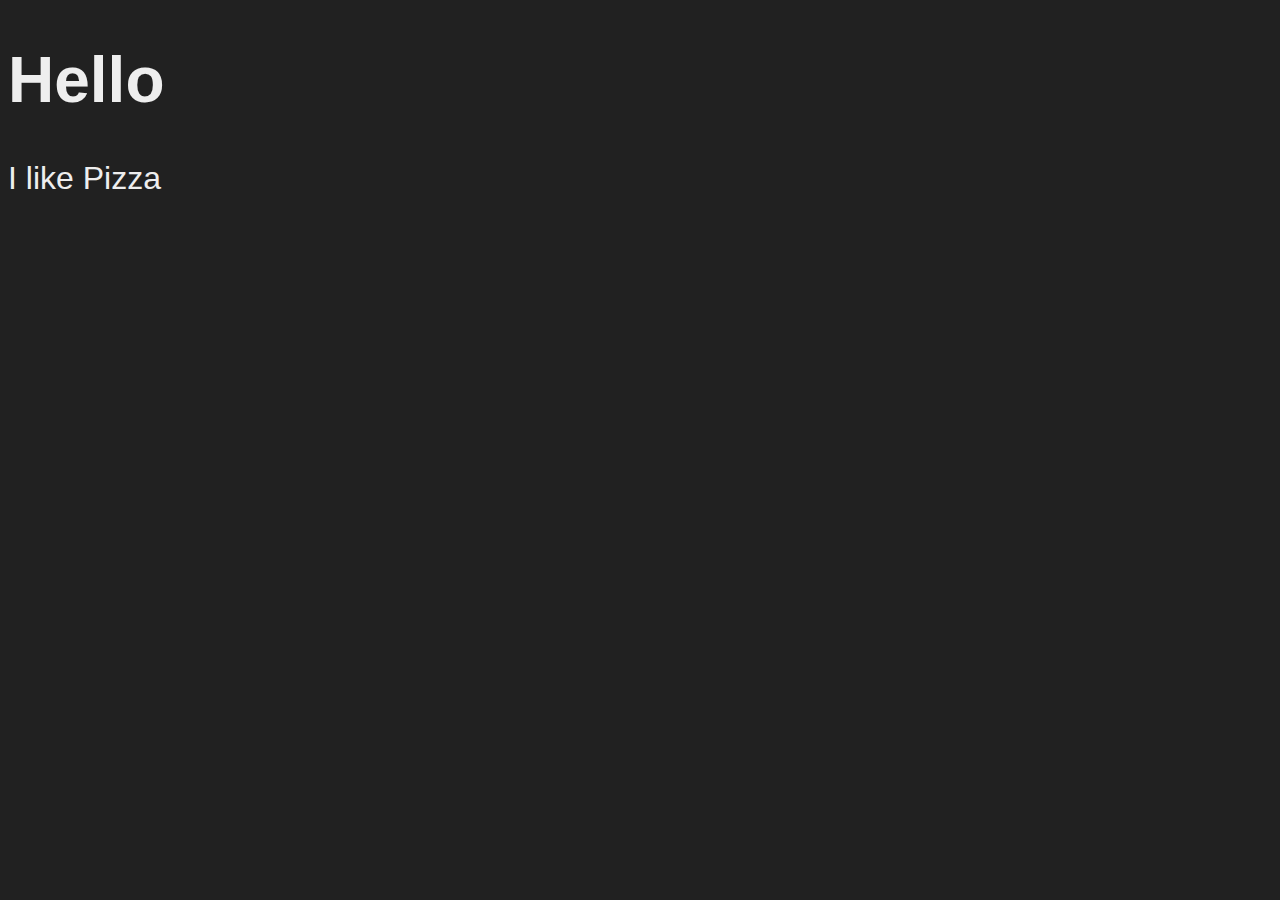
<file: 01/index.html>
<!DOCTYPE html>
<html lang="en">
<head>
    <meta charset="UTF-8">
    <meta name="viewport" content="width=device-width, initial-scale=1.0">
    <title>My Website</title>
    <link rel="stylesheet" href="style.css">
</head>
<body>
    <h1 id="myH1"></h1>
    <p id="myP"></p>
    <script src="app.js"></script>
</body>
</html>
</file>
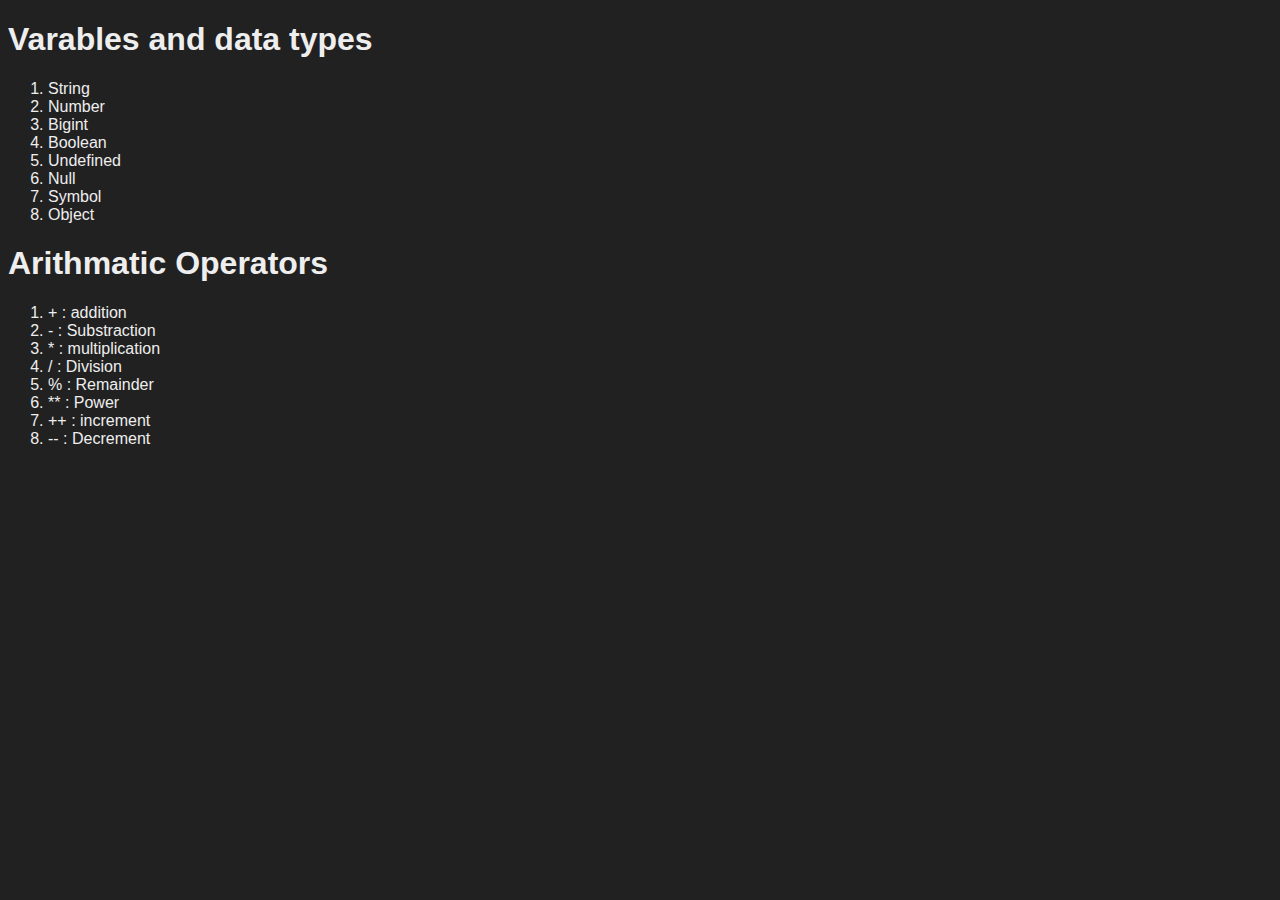
<file: 02/index.html>
<!DOCTYPE html>
<html lang="en">
<head>
    <meta charset="UTF-8">
    <meta name="viewport" content="width=device-width, initial-scale=1.0">
    <title>variables</title>
    <link rel="stylesheet" href="style.css">
</head>
<body>
    
    <script src="index.js"></script>
</body>
</html>
</file>
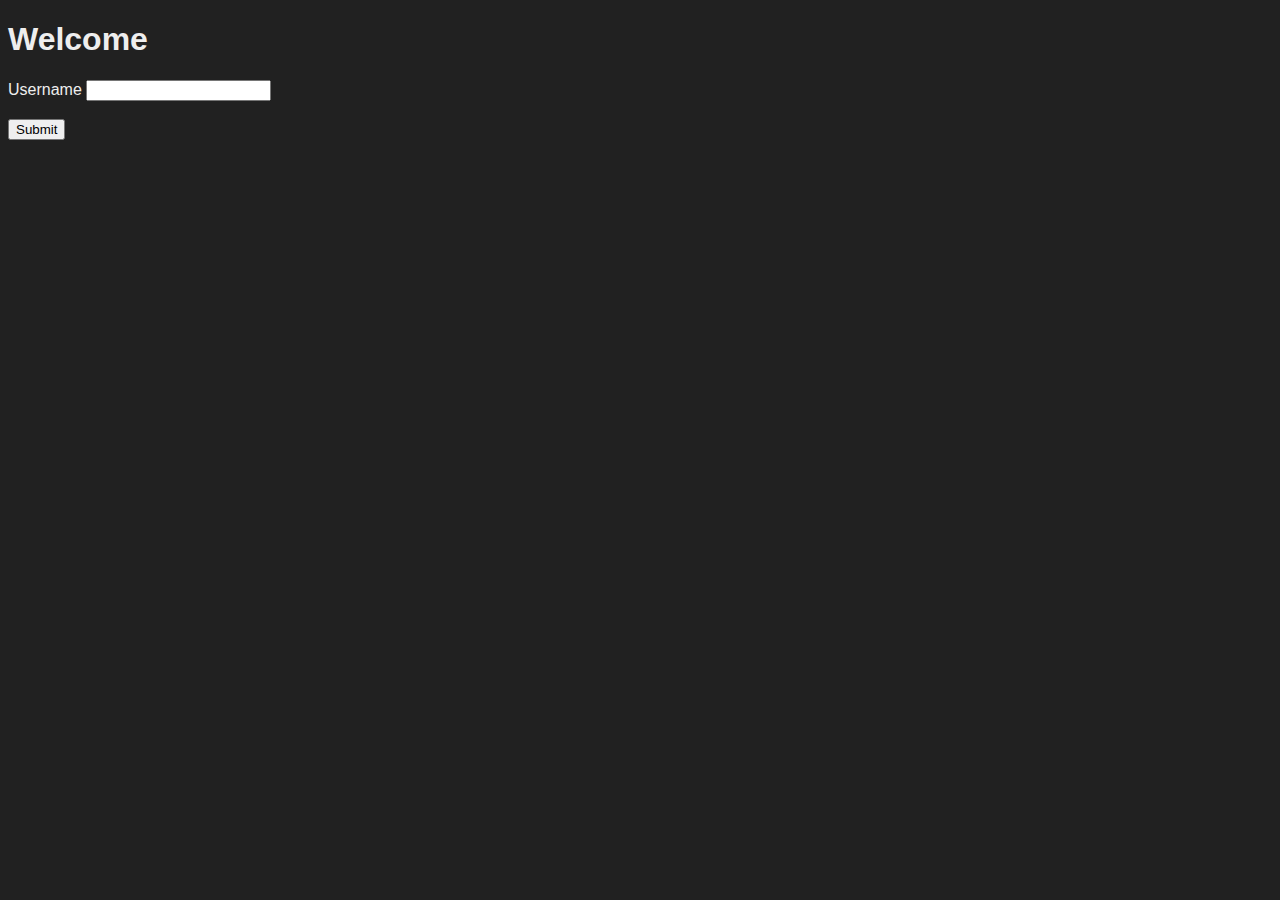
<file: 03/index.html>
<!DOCTYPE html>
<html lang="en">
<head>
    <meta charset="UTF-8">
    <meta name="viewport" content="width=device-width, initial-scale=1.0">
    <title>Accept User Input</title>
    <link rel="stylesheet" href="style.css">
</head>
<body>
    <h1>Welcome</h1>

    <label for="myText">Username</label>
    <input type="text" id="myText"><br><br>
    <button id="mySubmit">Submit</button>

    <script src="index.js"></script>
</body>
</html>
</file>
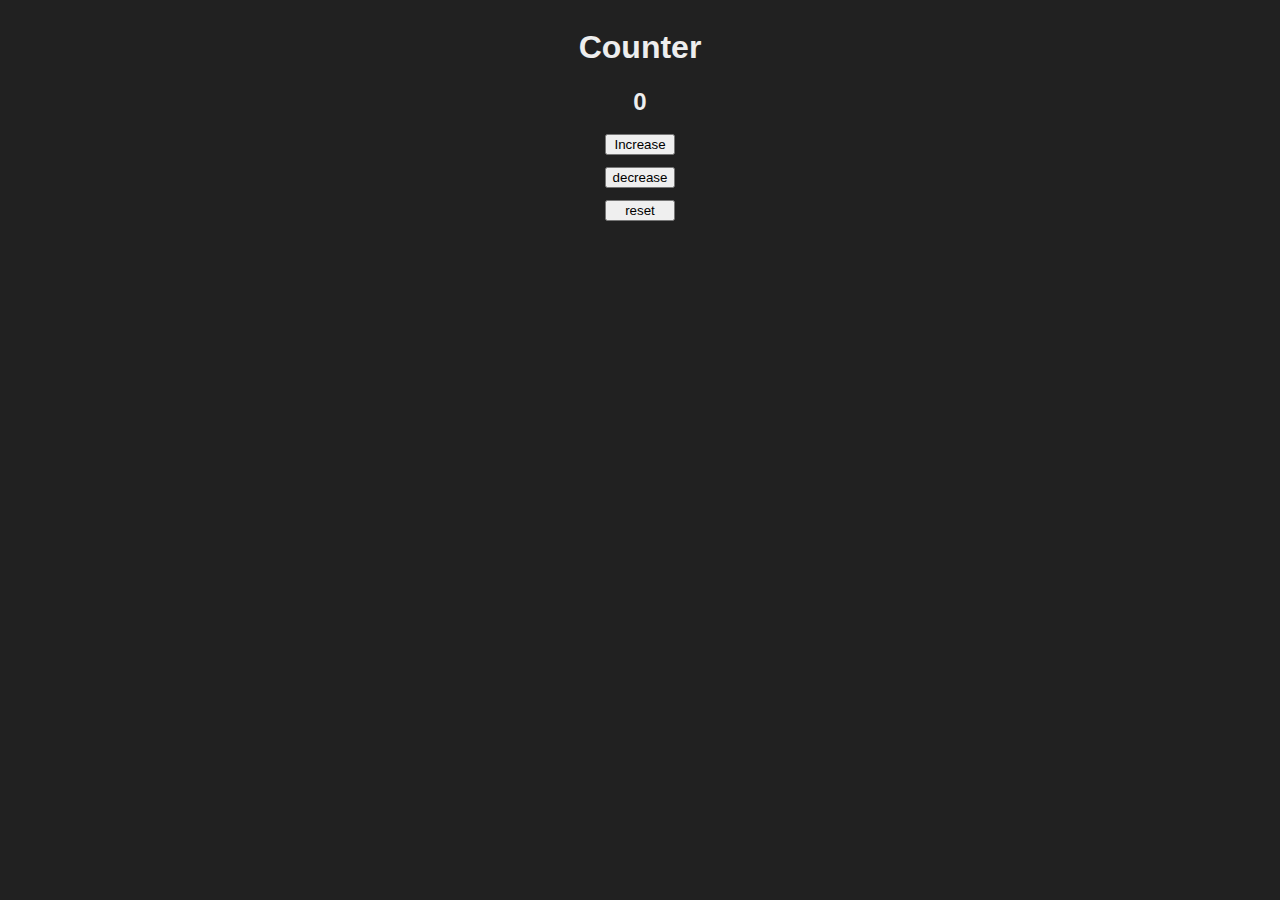
<file: 04/index.html>
<!DOCTYPE html>
<html lang="en">
<head>
    <meta charset="UTF-8">
    <meta name="viewport" content="width=device-width, initial-scale=1.0">
    <title>Counter</title>
    <link rel="stylesheet" href="style.css">
</head>
<body>
    <h1>Counter</h1>
    <label id="countLabel">0</label> <br>
    <div class="btncontainer">
        <button id="increase">Increase</button>
        <button id="decrease">decrease</button>
        <button id="reset">reset</button>


    </div>



    <script src="index.js"></script>
</body>
</html>
</file>
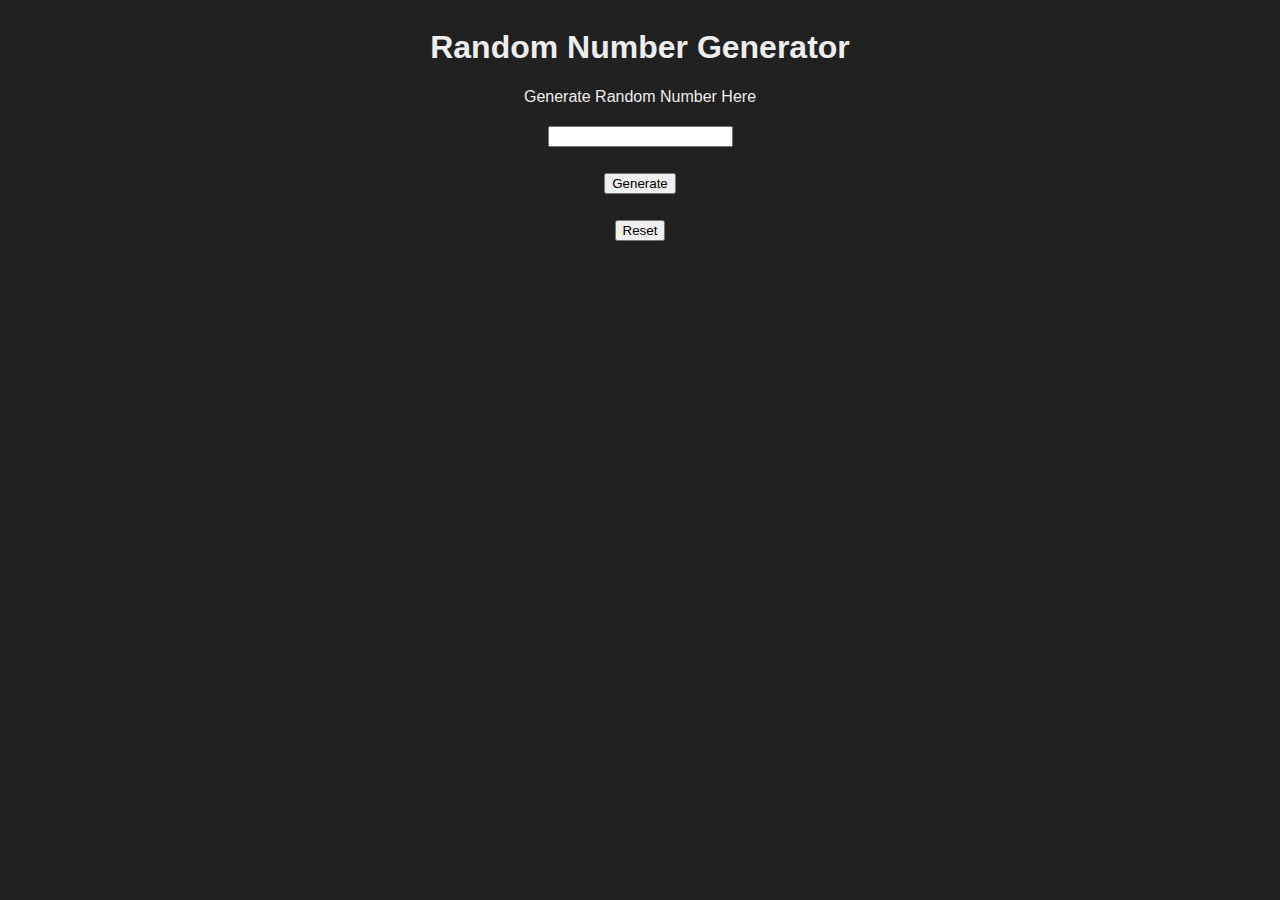
<file: 05/index.html>
<!DOCTYPE html>
<html lang="en">
<head>
    <meta charset="UTF-8">
    <meta name="viewport" content="width=device-width, initial-scale=1.0">
    <title>Random Number Generator</title>
    <link rel="stylesheet" href="style.css">
</head>
<body>
    <h1>Random Number Generator</h1>
    <label id="randomNum">Generate Random Number Here</label>
    <div class="container">
        <input type="number" name="upper limit" id="upperLimit"> <br>
        <button id="generate" type="submit">Generate</button> <br>
        <button id="reset">Reset</button>


    </div>


    <script src="index.js"></script>
</body>
</html>
</file>
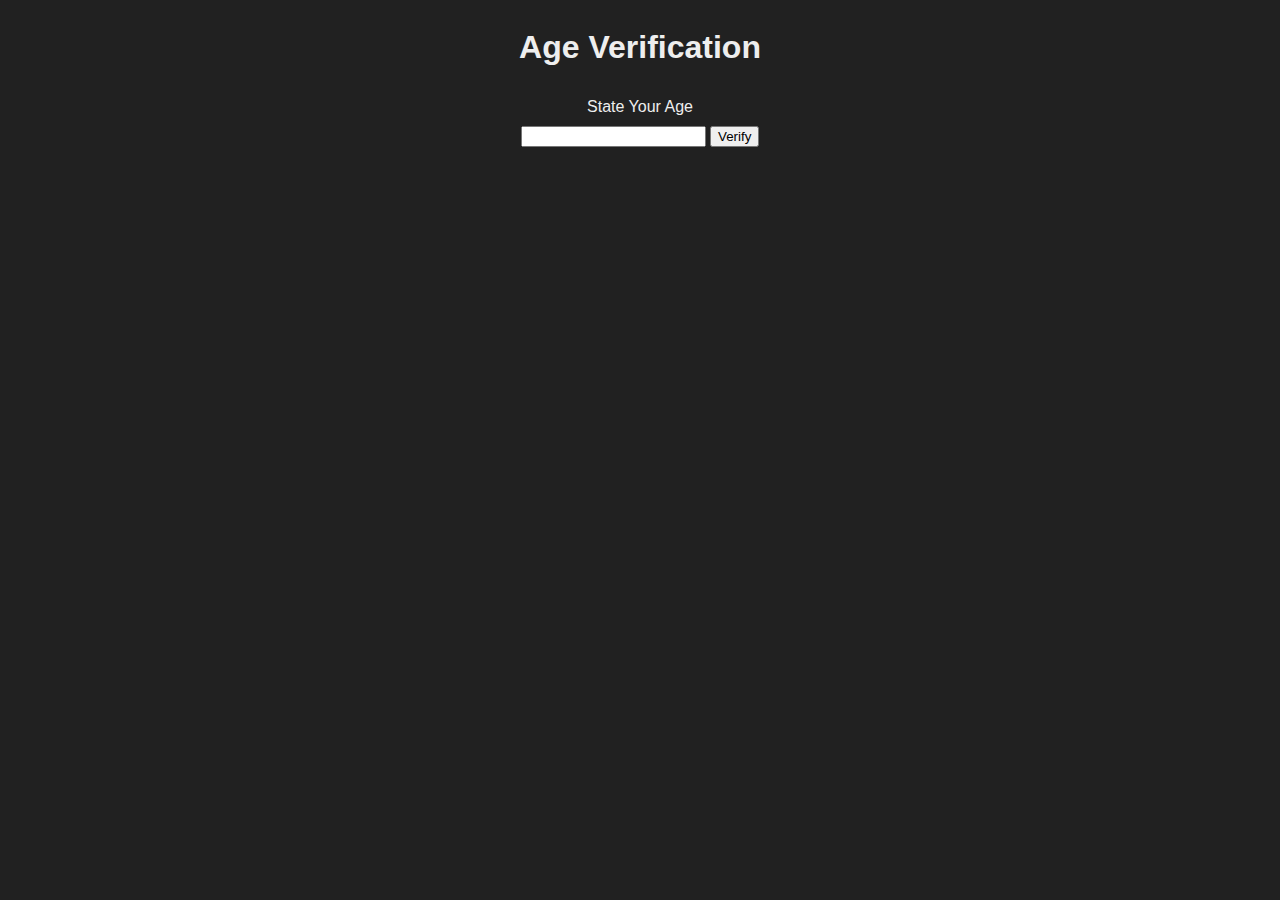
<file: 06/index.html>
<!DOCTYPE html>
<html lang="en">
<head>
    <meta charset="UTF-8">
    <meta name="viewport" content="width=device-width, initial-scale=1.0">
    <title>Age Verification</title>
    <link rel="stylesheet" href="style.css">
</head>
<body>
    <h1>Age Verification</h1>

    <label>State Your Age</label>
    <div class="container">
        <input type="number" name="age" id="age">
        <button id="btn">Verify</button>
        <p id="message"></p>

    </div>

    
    <script src="index.js"></script>
</body>
</html>
</file>
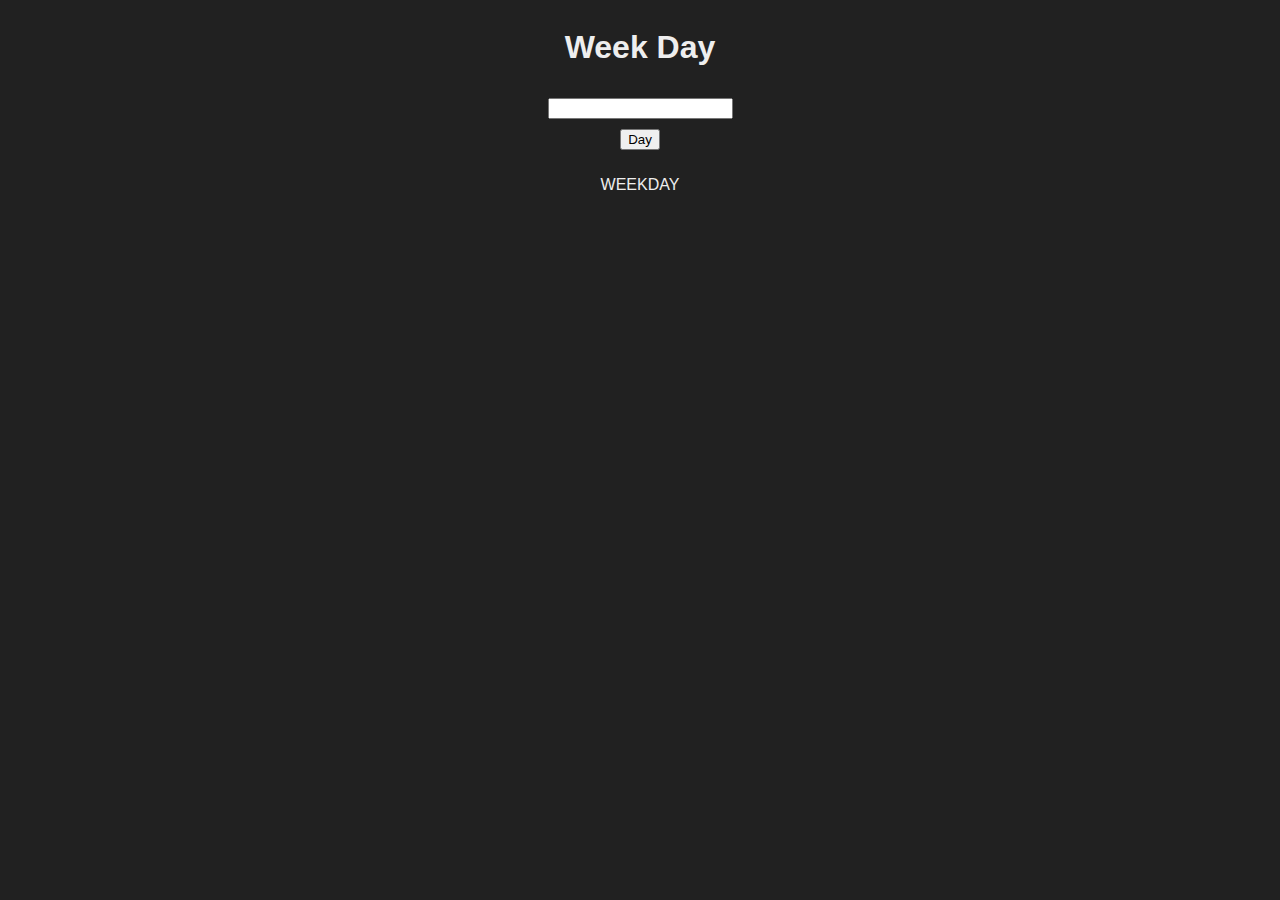
<file: 07/index.html>
<!DOCTYPE html>
<html lang="en">
<head>
    <meta charset="UTF-8">
    <meta name="viewport" content="width=device-width, initial-scale=1.0">
    <title>WeekDay</title>
    <link rel="stylesheet" href="style.css">
</head>
<body>
    <h1> Week Day</h1>
    <input type="number" id="weekDay">
    <button id="day">Day</button>
    <p id="result"></p>
    <script src="index.js"></script>
</body>
</html>
</file>
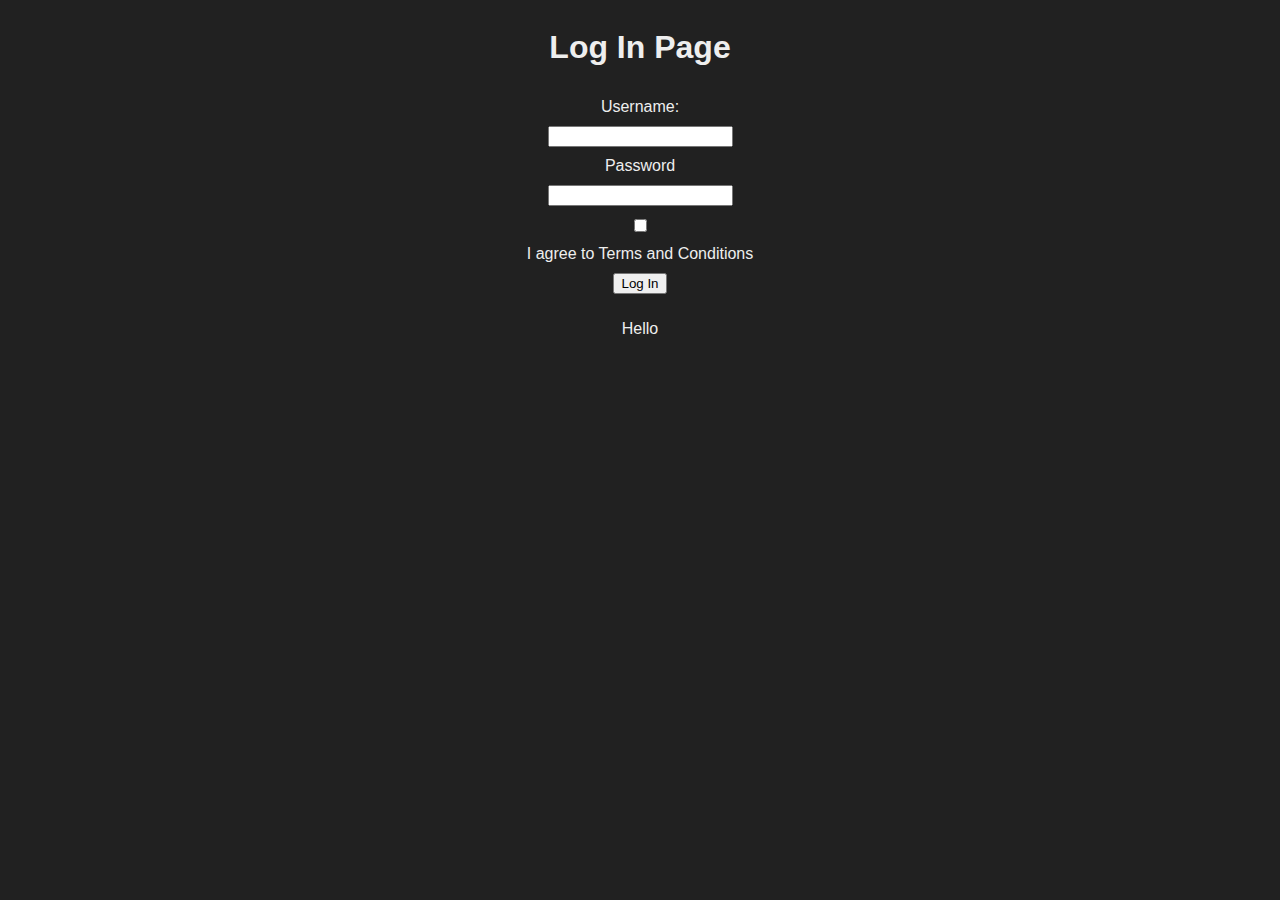
<file: 08/index.html>
<!DOCTYPE html>
<html lang="en">
<head>
    <meta charset="UTF-8">
    <meta name="viewport" content="width=device-width, initial-scale=1.0">
    <title>08</title>
    <link rel="stylesheet" href="style.css">
</head>
<body>
    <h1>Log In Page</h1>

    <label for="username">Username: </label>
    <input type="text" name="username" id="username">
    <label for="password">Password</label>
    <input type="password" name="password" id="password">
    <input type="checkbox" id="checkbox">
    <label for="checkbox">I agree to Terms and Conditions</label>
    <button type="submit" id="btn">Log In</button>
    <p id="message"></p>



    <script src="index.js"></script>
</body>
</html>
</file>
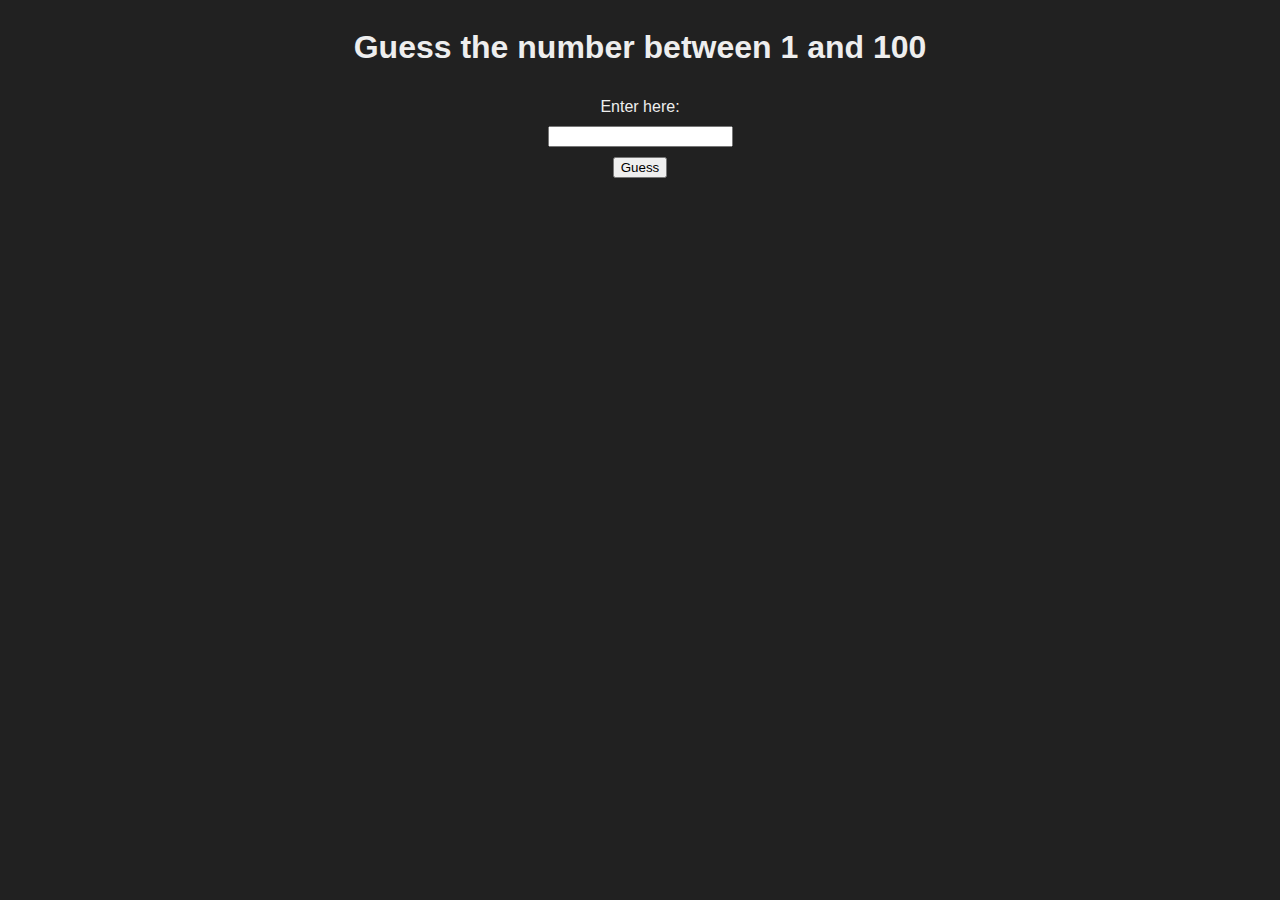
<file: 09/index.html>
<!DOCTYPE html>
<html lang="en">
<head>
    <meta charset="UTF-8">
    <meta name="viewport" content="width=device-width, initial-scale=1.0">
    <title>Number Guessing Game</title>
    <link rel="stylesheet" href="style.css">
</head>
<body>
    <h1>Guess the number between 1 and 100</h1>
    <label for="number">Enter here: </label>
    <input type="number" id="number" required>
    <button id="guess"> Guess</button>
    <h2 id="msg"></h2>

    <script src="index.js"></script>
</body>
</html>
</file>
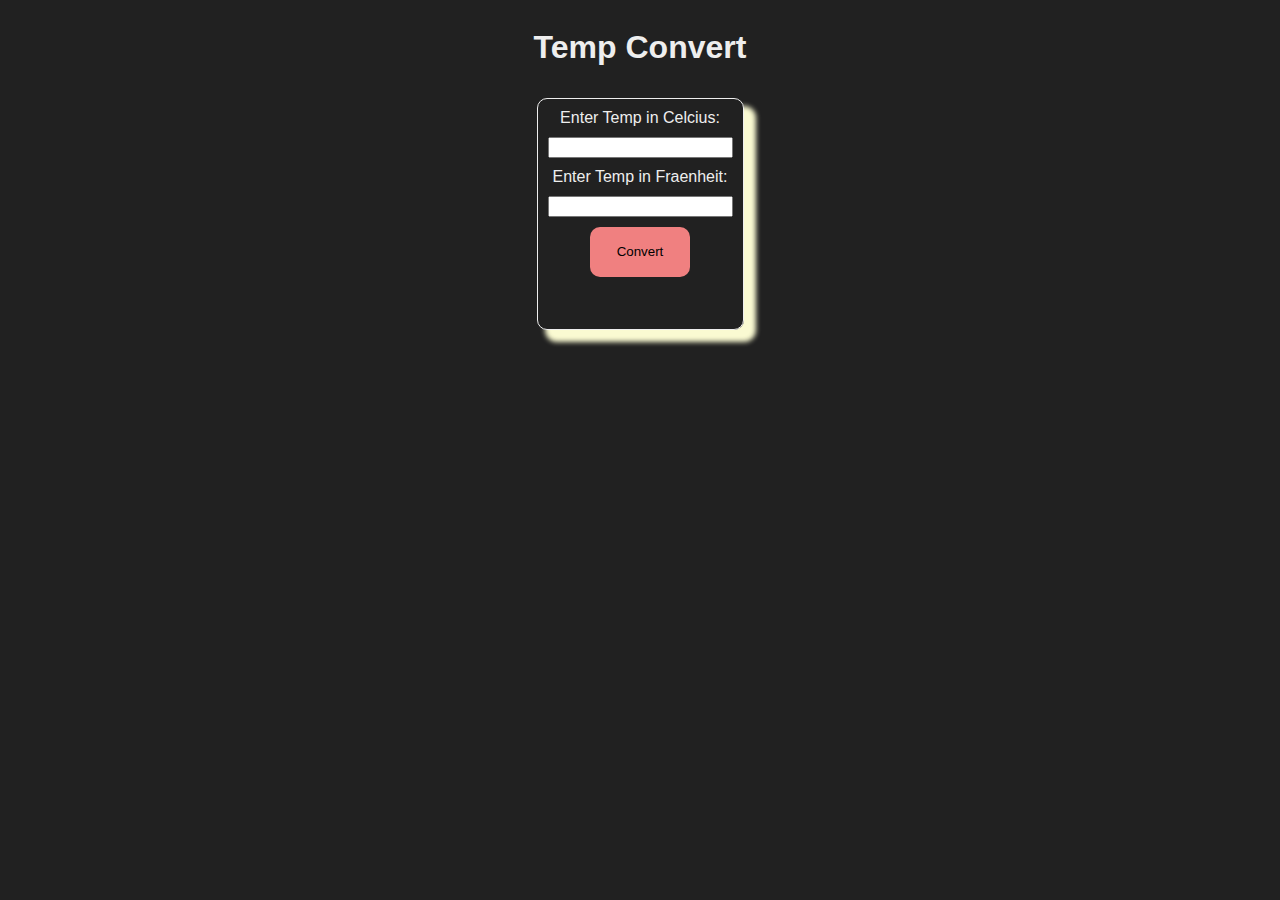
<file: 10/index.html>
<!DOCTYPE html>
<html lang="en">
<head>
    <meta charset="UTF-8">
    <meta name="viewport" content="width=device-width, initial-scale=1.0">
    <title>Temp Converter</title>
    <link rel="stylesheet" href="style.css">
</head>
<body>
    <h1>Temp Convert</h1>
    <div class="container">
        <label for="celcius">Enter Temp in Celcius: </label>
        <input type="number" id="celcius">
        <label for="fr">Enter Temp in Fraenheit: </label>
        <input type="number" id="fr">
        <button id="btn">Convert</button>
        <p id="result"></p>
    </div>
    <script src="index.js"></script>
    
</body>
</html>
</file>
<file: 01/style.css>
body {
    font-family: Verdana, sans-serif;
    font-size: 2em;
    background-color: #212121;
    color: #eee;
}
</file>
<file: 02/style.css>
body {
    background-color: #212121;
    color: #eee;
    font-family: Verdana, Tahoma, sans-serif;
}
</file>
<file: 03/style.css>
body {
    background-color: #212121;
    color: #eee;
    font-family: Verdana, Tahoma, sans-serif;
}
</file>
<file: 04/style.css>
body {
    font-family: Verdana, sans-serif;
    background-color: #212121;
    color: #eee;
    display: grid;
    place-items: center;
    

}

label {
    font-weight: bold;
    font-size: 24px;
}


.btncontainer {
    display: grid;

    gap: 12px;

}
</file>
<file: 05/style.css>
body {
    font-family: Verdana, sans-serif;
    background-color: #212121;
    color: #eee;
    display: grid;
    place-items: center;
    

}

.container {
    margin-top: 20px;
    display: flex;
    flex-direction: column;
    align-items: center;
    justify-content: center;
    gap: 4px;
}
</file>
<file: 06/style.css>
body {
    font-family: Verdana, sans-serif;
    background-color: #212121;
    color: #eee;
    display: grid;
    place-items: center;
    gap: 10px;
    

}

p {
    font-size: 24px;
    font-weight: bold;
}
</file>
<file: 07/style.css>
body {
    font-family: Verdana, sans-serif;
    background-color: #212121;
    color: #eee;
    display: grid;
    place-items: center;
    gap: 10px;
    

}
</file>
<file: 08/style.css>
body {
    font-family: Verdana, sans-serif;
    background-color: #212121;
    color: #eee;
    display: grid;
    place-items: center;
    gap: 10px;
    

}
</file>
<file: 09/style.css>
body {
    font-family: Verdana, sans-serif;
    background-color: #212121;
    color: #eee;
    display: grid;
    place-items: center;
    gap: 10px;
    

}
</file>
<file: 10/style.css>
body {
    font-family: Verdana, sans-serif;
    background-color: #212121;
    color: #eee;
    display: grid;
    place-items: center;
    gap: 10px;
    

}

.container {
    display: flex;
    flex-direction: column;
    align-items: center;
    gap: 10px;
    justify-content: center;
    border: 1px solid #eee;
    padding: 10px;
    border-radius: 10px;
    box-shadow: 10px 10px 5px 2px lightgoldenrodyellow;
}

#btn {
    width: 100px;
    height: 50px;
    background-color: lightcoral;
    border: none;
    border-radius: 10px;

}
</file>
